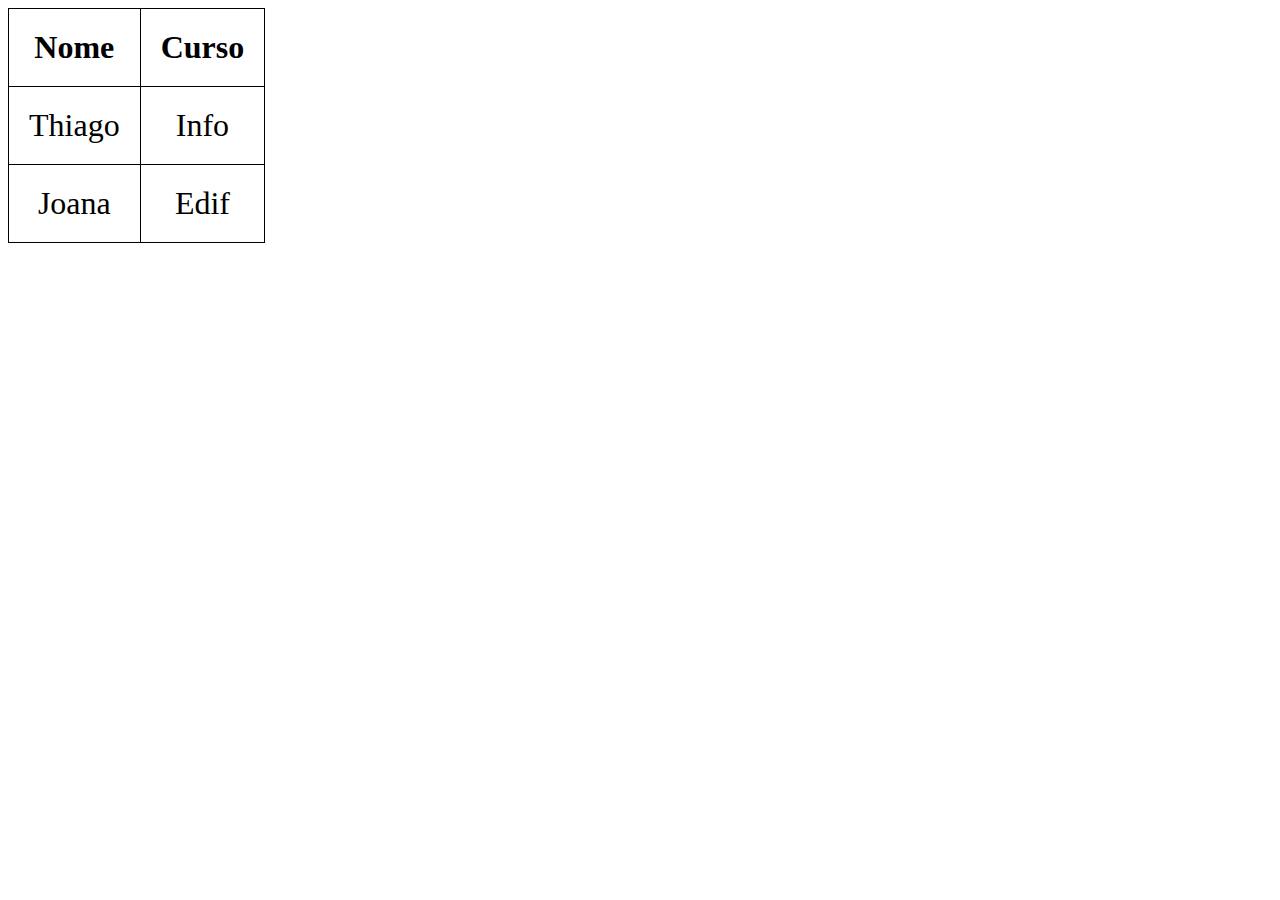
<file: index.html>
<!DOCTYPE html>
<html lang="en">
<head>
    <meta charset="UTF-8">
    <meta http-equiv="X-UA-Compatible" content="IE=edge">
    <meta name="viewport" content="width=device-width, initial-scale=1.0">
    <title>TABELA1</title>
    <link rel="stylesheet" href="./css/estilo.css" />
</head>
<body>
    <table>
        <thead>
            <tr>
                <th>Nome</th>
                <th>Curso</th>
            </tr>
        </thead>
        <tbody>
            <tr>
                <td>Thiago</td>
                <td>Info</td>
            </tr>
            <tr>
                <td>Joana</td>
                <td>Edif</td>
            </tr>
        </tbody>
    </table>
</body>
</html>
</file>
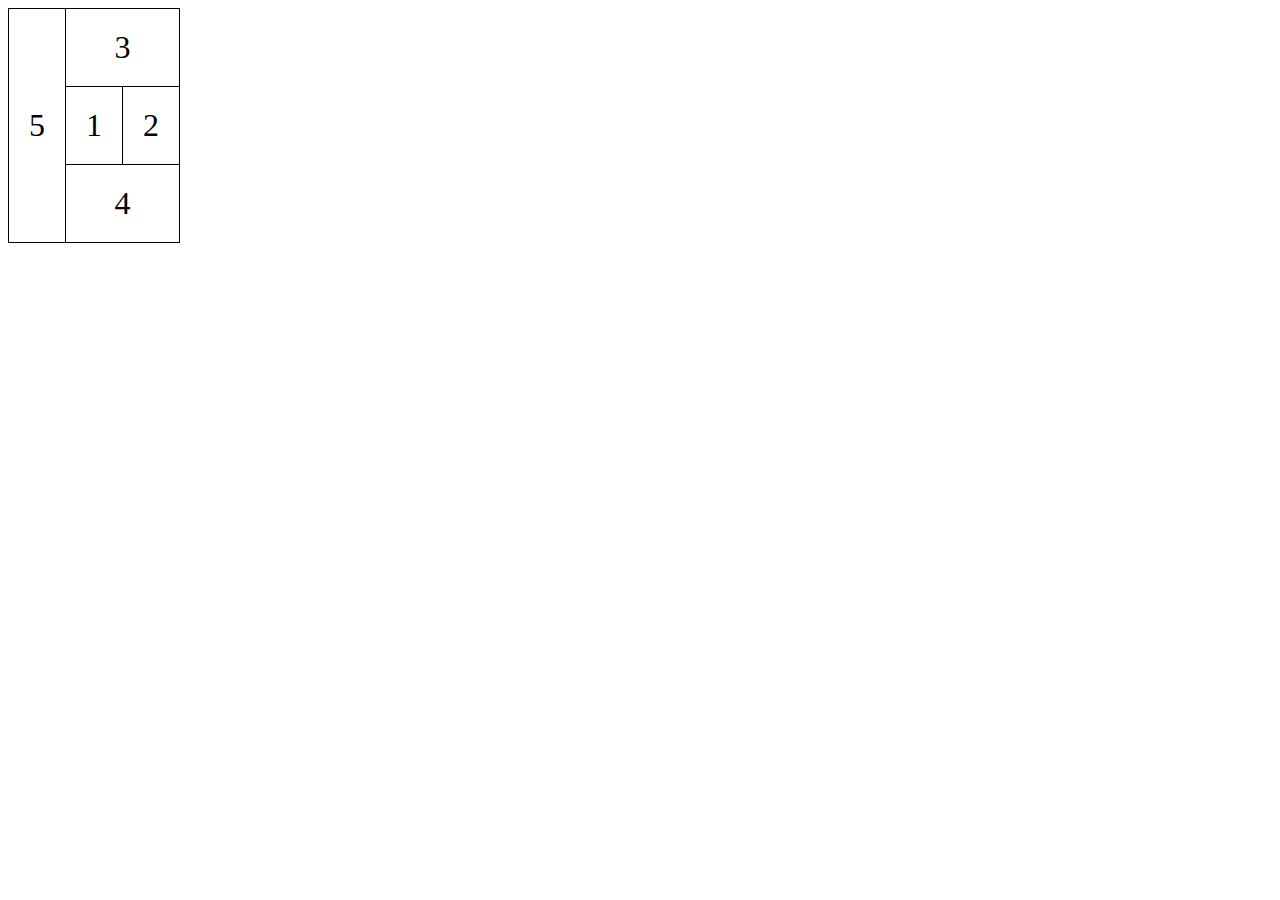
<file: tabela3.html>
<!DOCTYPE html>
<html lang="en">
<head>
    <meta charset="UTF-8">
    <meta http-equiv="X-UA-Compatible" content="IE=edge">
    <meta name="viewport" content="width=device-width, initial-scale=1.0">
    <title>TABELA3</title>
    <link rel="stylesheet" href="./css/estilo.css" />
</head>
<body>
    <table>
        <tr>
            <td rowspan="3">5</td>
            <td colspan="2">3</td>
        </tr>
        <tr>
            <td>1</td>
            <td>2</td>
        </tr>
        <tr>
            <td colspan="2">4</td>
        </tr>
    </table>
</body>
</html>
</file>
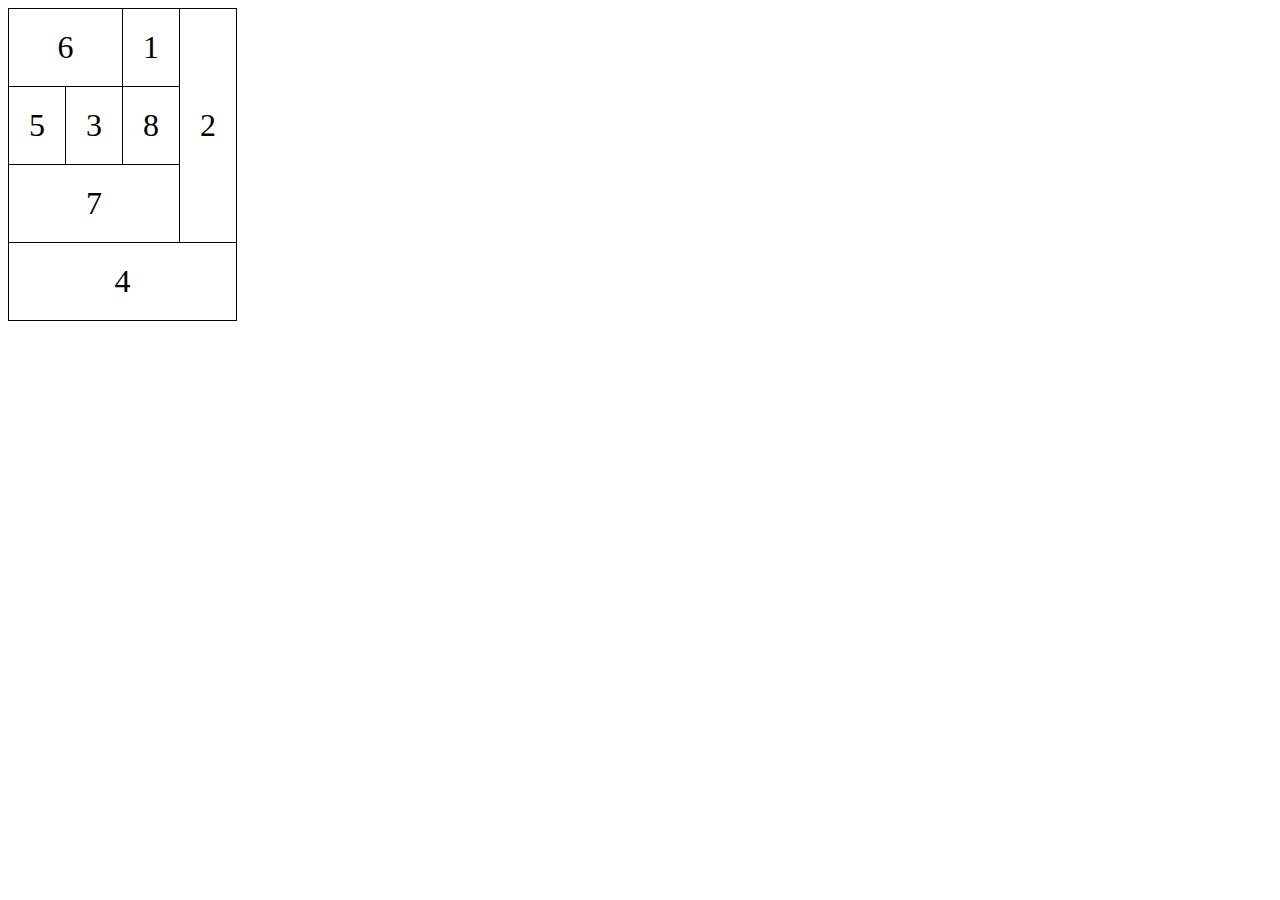
<file: tabela4.html>
<!DOCTYPE html>
<html lang="en">
<head>
    <meta charset="UTF-8">
    <meta http-equiv="X-UA-Compatible" content="IE=edge">
    <meta name="viewport" content="width=device-width, initial-scale=1.0">
    <title>TABELA4</title>
    <link rel="stylesheet" href="./css/estilo.css" />
</head>
<body>
    <table>
        <tr>
            <td colspan="2">6</td>
            <td>1</td>
            <td rowspan="3">2</td>
        </tr>
        <tr>
            <td>5</td>
            <td>3</td>
            <td>8</td>
        </tr>
        <tr>
            <td colspan="3">7</td>
        </tr>
        <tr>
            <td colspan="4">4</td>
        </tr>
    </table>
</body>
</html>
</file>
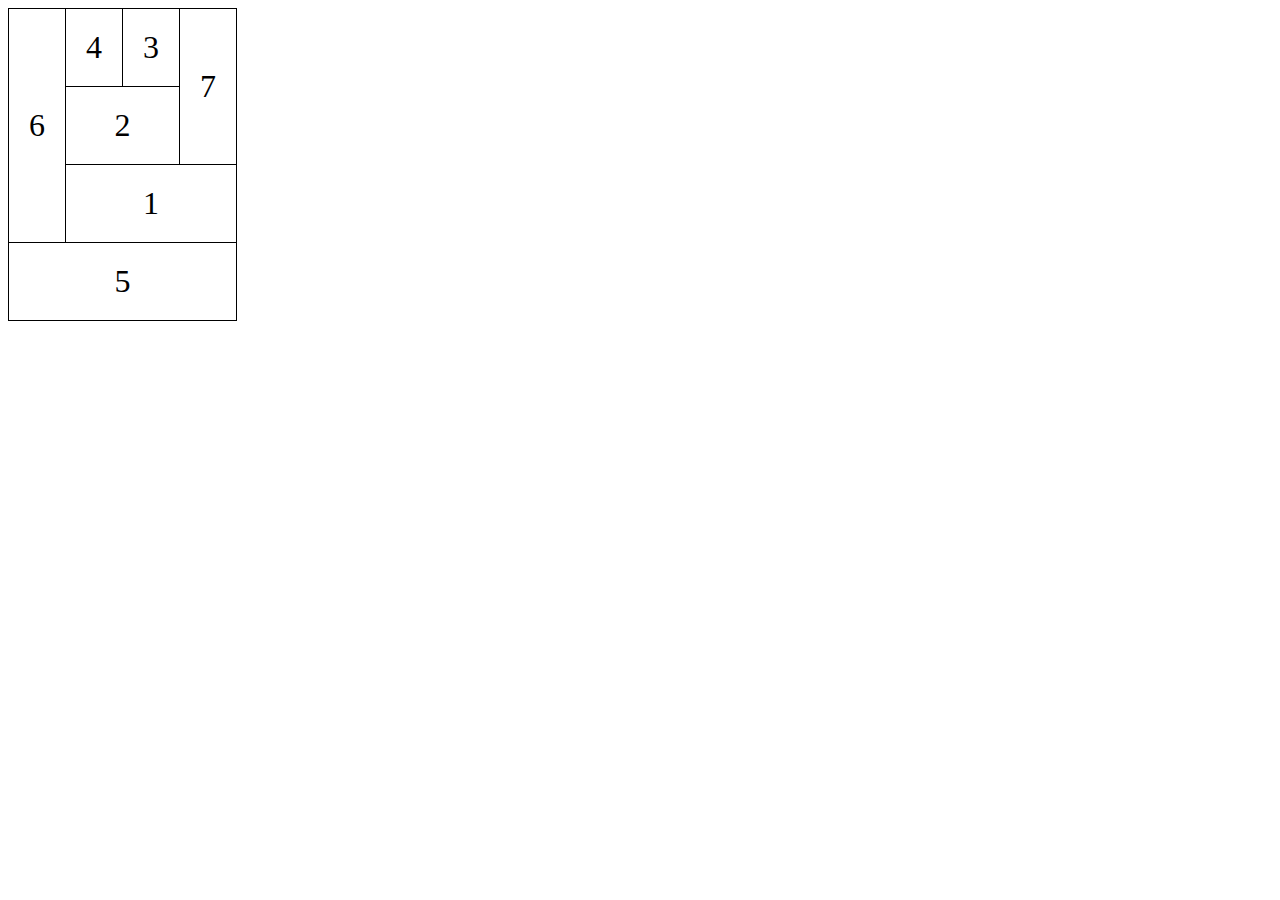
<file: tabela5.html>
<!DOCTYPE html>
<html lang="en">
<head>
    <meta charset="UTF-8">
    <meta http-equiv="X-UA-Compatible" content="IE=edge">
    <meta name="viewport" content="width=device-width, initial-scale=1.0">
    <title>TABELA5</title>
    <link rel="stylesheet" href="./css/estilo.css" />
</head>
<body>
    <table>
        <tr>
            <td rowspan="3">6</td>
            <td>4</td>
            <td>3</td>
            <td rowspan="2">7</td>
        </tr>
        <tr>
            <td colspan="2">2</td>
        </tr>
        <tr>
            <td colspan="3">1</td>
        </tr>
        <tr>
            <td colspan="4">5</td>
        </tr>
    </table>
</body>
</html>
</file>
<file: css/estilo.css>
table{
    border-collapse: collapse;
    justify-content: center;
}

table tr th, table tr td {
    border: 1px solid black;
    padding: 20px;
    font-size: xx-large;   
    justify-content: center;
    text-align: center;
}
</file>
